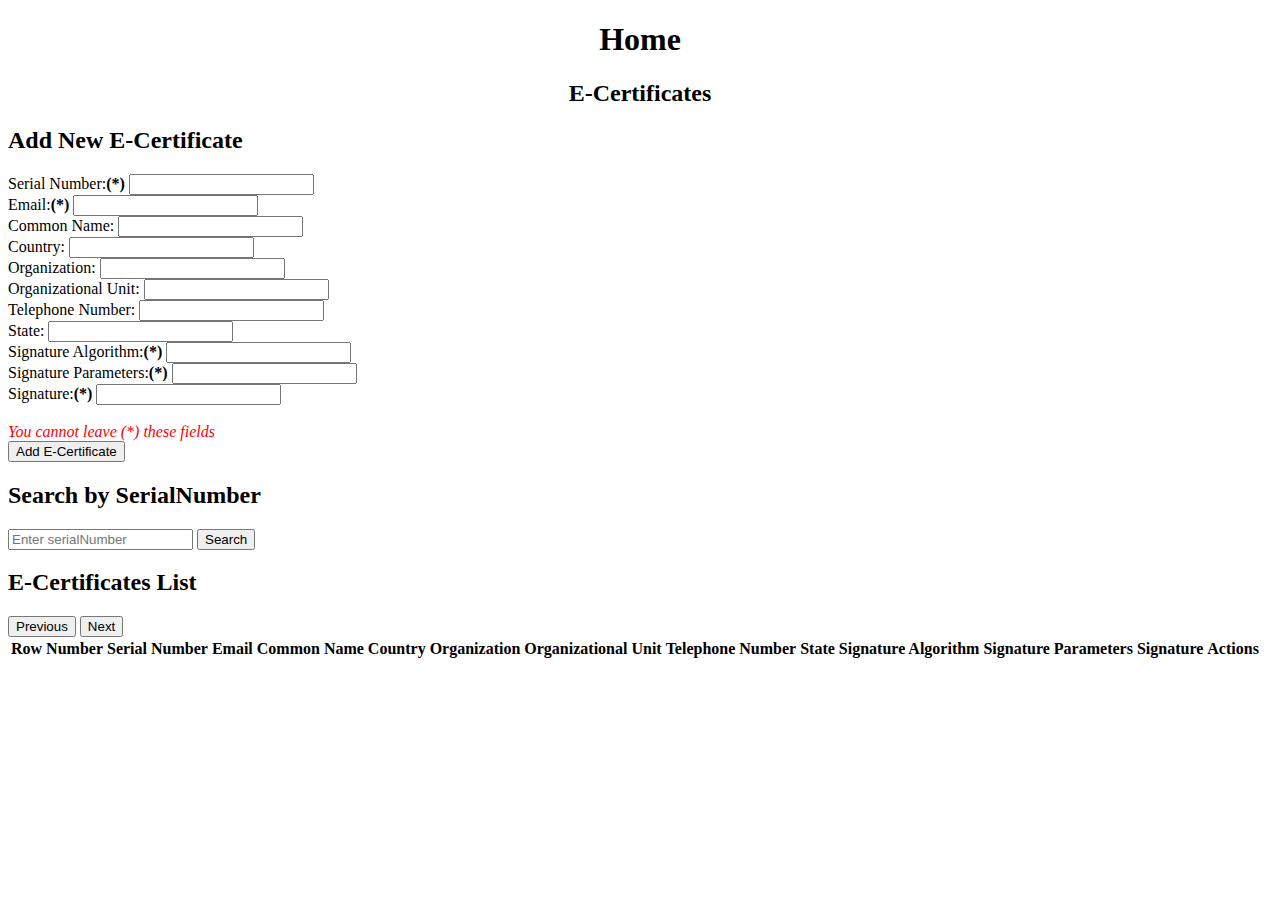
<file: Ecertificates/src/main/resources/templates/index.html>
<!DOCTYPE html>
<html xmlns:th="http://www.thymeleaf.org">
<head>
	<meta charset="UTF-8">
    <title>Home E-Certificates</title>
     <link rel='stylesheet' href='https://fonts.googleapis.com/css?family=Rubik:400,700'>

    <link rel="stylesheet" th:href="@{/css/style.css}">
    
</head>
<body>
    <div style="text-align: center;">
        <h1 display=" center">Home </h1>
        <h2>E-Certificates</h2>
        
    </div>

    <div class="container">
        <!-- Left Column: Search by serialNumber -->
        <div class="left-column">
            <h2>Add New E-Certificate</h2>
            <div>
            <form id="addEcert" class="two-column-form">
                <div class="column">
                    <label for="newSN">Serial Number:<strong>(*)</strong></label>
                    <input type="text" id="newSN" required>
                    <br>
                    <label for="newEmail">Email:<strong>(*)</strong></label>
                    <input type="text" id="newEmail" required>
                    <br>
                    <label for="newCN">Common Name:</label>
                    <input type ="text" id="newCN" required>
                    <br>
                    <label for="newC">Country:</label>
                    <input type="text" id="newC" required>
                    <br>
                    <label for="newO">Organization:</label>
                    <input type="text" id="newO" required>
                    <br>
                    <label for="newOU">Organizational Unit:</label>
                    <input type="text" id="newOU" required>
                    <br>
                </div>
                <div class="column">
                    <label for="newtelephoneNumber">Telephone Number:</label>
                    <input type="text" id="newtelephoneNumber" required>
                    <br>
                    <label for="newST">State:</label>
                    <input type="text" id="newST" required>
                    <br>
                    <label for="newSignatureAlgorithm">Signature Algorithm:<strong>(*)</strong></label>
                    <input type="text" id="newSignatureAlgorithm" required>
                    <br>
                    <label for="newSignatureParameters">Signature Parameters:<strong>(*)</strong></label>
                    <input type="text" id="newSignatureParameters" required>
                    <br>
                    <label for="newSignature">Signature:<strong>(*)</strong></label>
                    <input type="text" id="newSignature" required>
                    <br>
                </div>
                <br>
            </div>
            <div>
				<i style="color: red;">You cannot leave (*) these fields</i>
            </div>
                <div>
                <button type="submit">Add E-Certificate</button>
                </div>
            </form>
            
        </div>

        <!-- Right Column: Search by serialNumber -->
        <div class="right-column">
            <h2>Search by SerialNumber</h2>
            <input type="text" id="searchSerialNumber" placeholder="Enter serialNumber">
            <button onclick="searchEcert()">Search</button>
            <div id="searchResult"></div>
        </div>
        
        
        <div class="middle-column" id="editEcert" style="display: none;" >
		    <h2>Edit E-Certificate</h2>	    
            <div>
            <div class="column">
                <label for="editSN">Serial Number:<strong>(*)</strong></label>
                <input type="text" id="editSN" readonly class="custom-readonly">
                <br>
                <label for="editEmail">Email:<strong>(*)</strong></label>
                <input type="text" id="editEmail" readonly class="custom-readonly">
                <br>
                <label for="editCN">Common Name:</label>
                <input type="text" id="editCN" required>
                <br>
                <label for="editC">Country:</label>
                <input type="text" id="editC" required>
                <br>
                <label for="editO">Organization:</label>
                <input type="text" id="editO" required>
                <br>
                <label for="editOU">Organizational Unit:</label>
                <input type="text" id="editOU" required>
                <br>
            </div>
            <div class="column">
                <label for="edittelephoneNumber">Telephone Number:</label>
                <input type="text" id="edittelephoneNumber" required>
                <br>
                <label for="editST">State:</label>
                <input type="text" id="editST" required>
                <br>
                <label for="editSignatureAlgorithm">Signature Algorithm:<strong>(*)</strong></label>
                <input type="text" id="editSignatureAlgorithm" readonly class="custom-readonly">
                <br>
                <label for="newSignatureParameters">Signature Parameters:<strong>(*)</strong></label>
                <input type="text" id="editSignatureParameters" readonly class="custom-readonly">
                <br>
                <label for="newSignature">Signature:<strong>(*)</strong></label>
                <input type="text" id="editSignature" readonly class="custom-readonly">
                <br>
            </div>

            </div>


            <div>
				<i style="color: darkcyan;">You cannot change (*) these fields</i>
            </div>
			<div>

		    <button onclick="saveEditedCert()">Save</button>
		    
             </div>
		</div>
		
		<!-- Display a confirmation popup -->
		<div id="confirmationPopup" style="display: none;">
		    <p>Details saved successfully.</p>
		    <button onclick="closePopup()">OK</button>
		</div>
        
        
        
        
    </div>

    <!-- Table for Display -->
    <h2>E-Certificates List</h2>
    <div id="paging">
        <button onclick="prevPage()">Previous</button>
        <button onclick="nextPage()">Next</button>
    </div>
    <table>
        <thead>
            <tr>
				<th>Row Number</th>
                <th>Serial Number</th>
                <th>Email</th>
                <th>Common Name</th>
                <th>Country</th>
                <th>Organization</th>
                <th>Organizational Unit</th>
                <th>Telephone Number</th>
                <th>State</th>
                <th>Signature Algorithm</th>
                <th>Signature Parameters</th>
                <th>Signature</th>
                <th>Actions</th>
                
                

            </tr>
        </thead>
        <tbody id="ecertList">
           
        </tbody>
    </table>
 <script type="text/javascript"  th:src="@{/js/script.js}"></script>
    
</body>
</html>
</file>
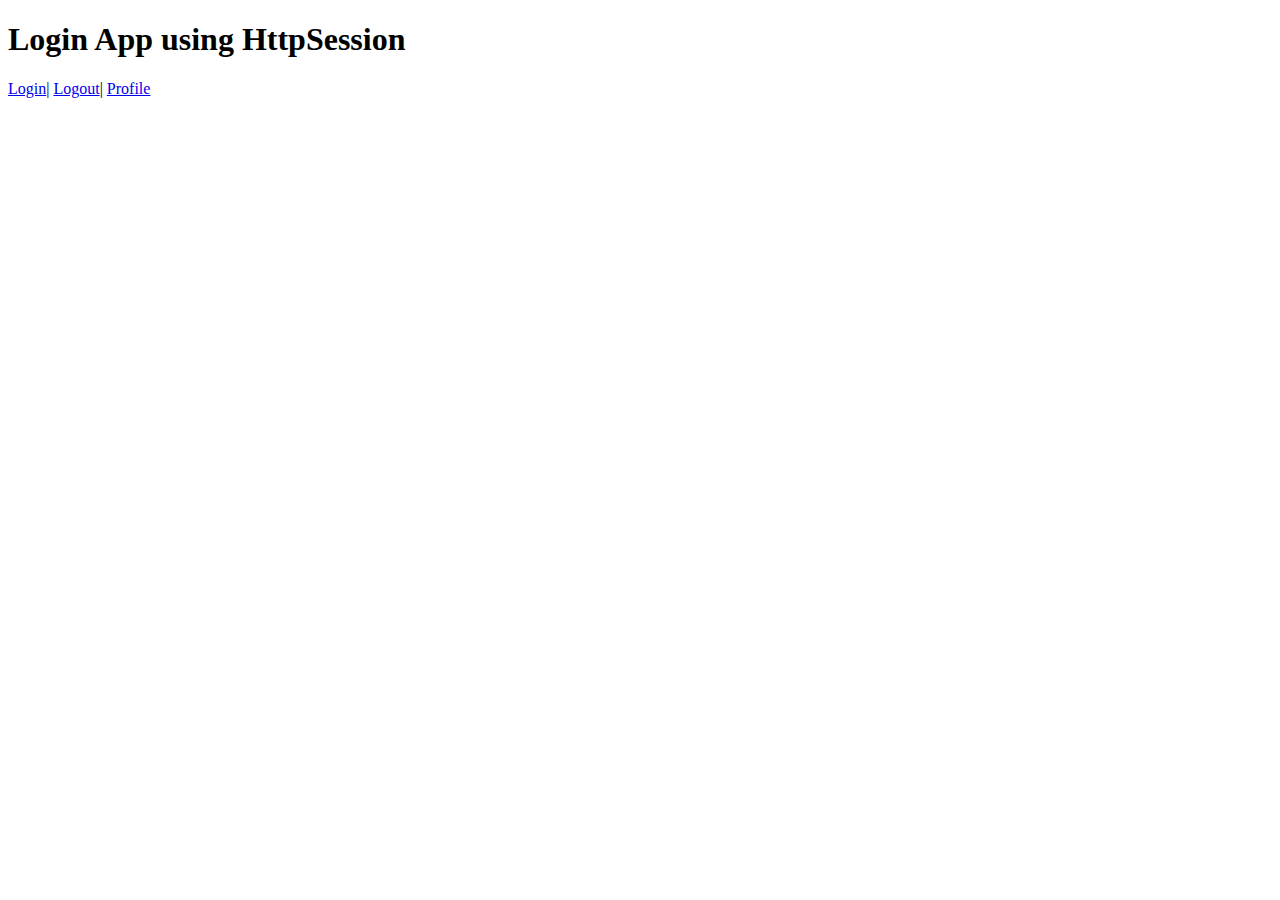
<file: sessionDemo/src/main/resources/templates/index.html>
<!DOCTYPE html>  
<html>  
<head>  
<meta charset="ISO-8859-1">  
<title>Servlet Login Example</title>  
</head>  
<body>  
  
<h1>Login App using HttpSession</h1>  
<a href="login.html">Login</a>|  
<a href="LogoutServlet">Logout</a>|  
<a href="ProfileServlet">Profile</a>  
  
</body>  
</html>
</file>
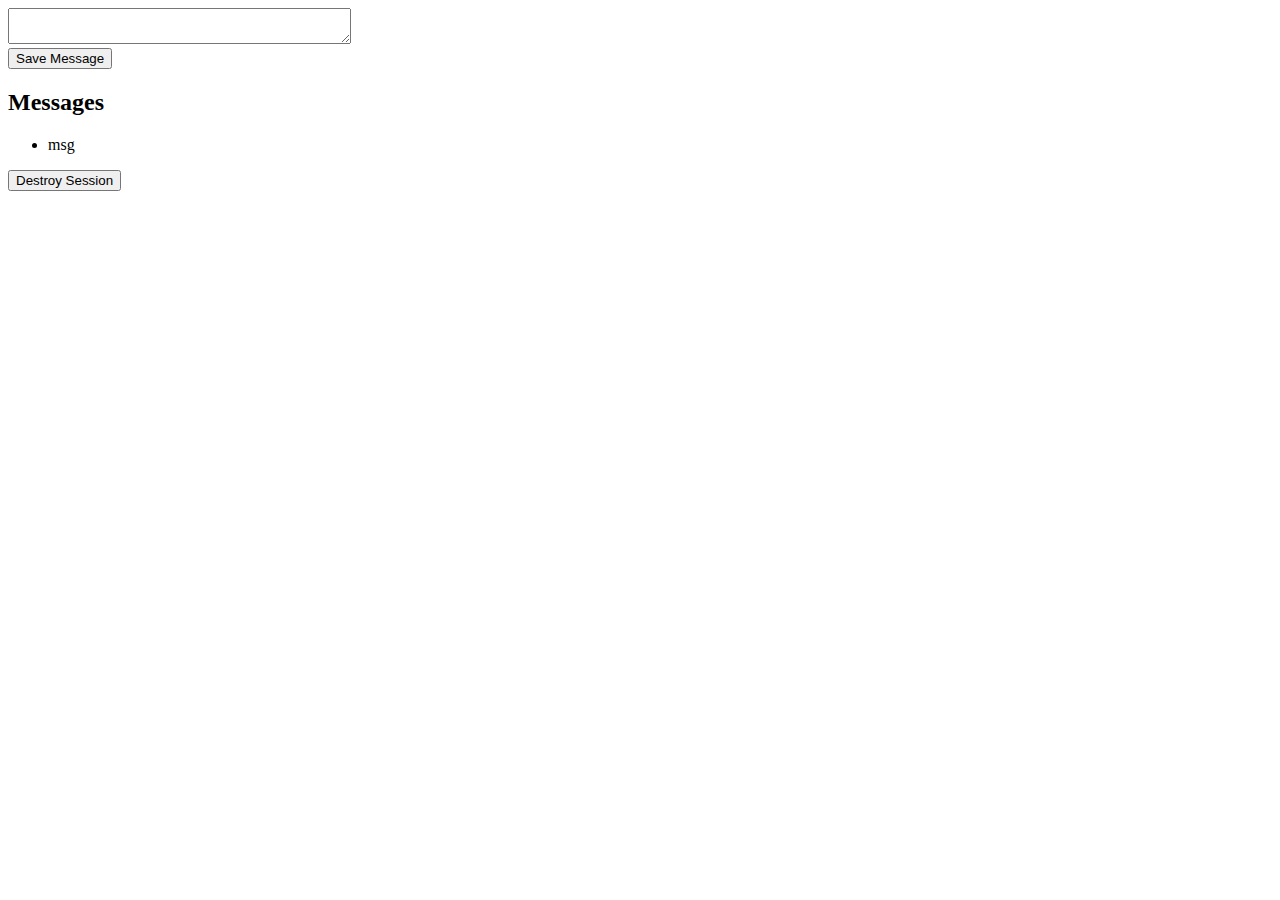
<file: sessionDemo2/src/main/resources/templates/index.html>
<!DOCTYPE html>
<html lang="en" xmlns:th="http://www.thymeleaf.org">
<head>
<meta charset="UTF-8">
<title>Spring Boot Session Example</title>
</head>
<body>
	<div>
		<form th:action="@{/persistMessage}" method="post">
			<textarea name="msg" cols="40" rows="2"></textarea>
			<br> <input type="submit" value="Save Message" />
		</form>
	</div>
	<div>
		<h2>Messages</h2>
		<ul th:each="message : ${sessionMessages}">
			<li th:text="">msg</li>
		</ul>
	</div>
	<div>
		<form th:action="@{/destroy}" method="post">
			<input type="submit" value="Destroy Session" />
		</form>
	</div>
</body>
</html>
</file>
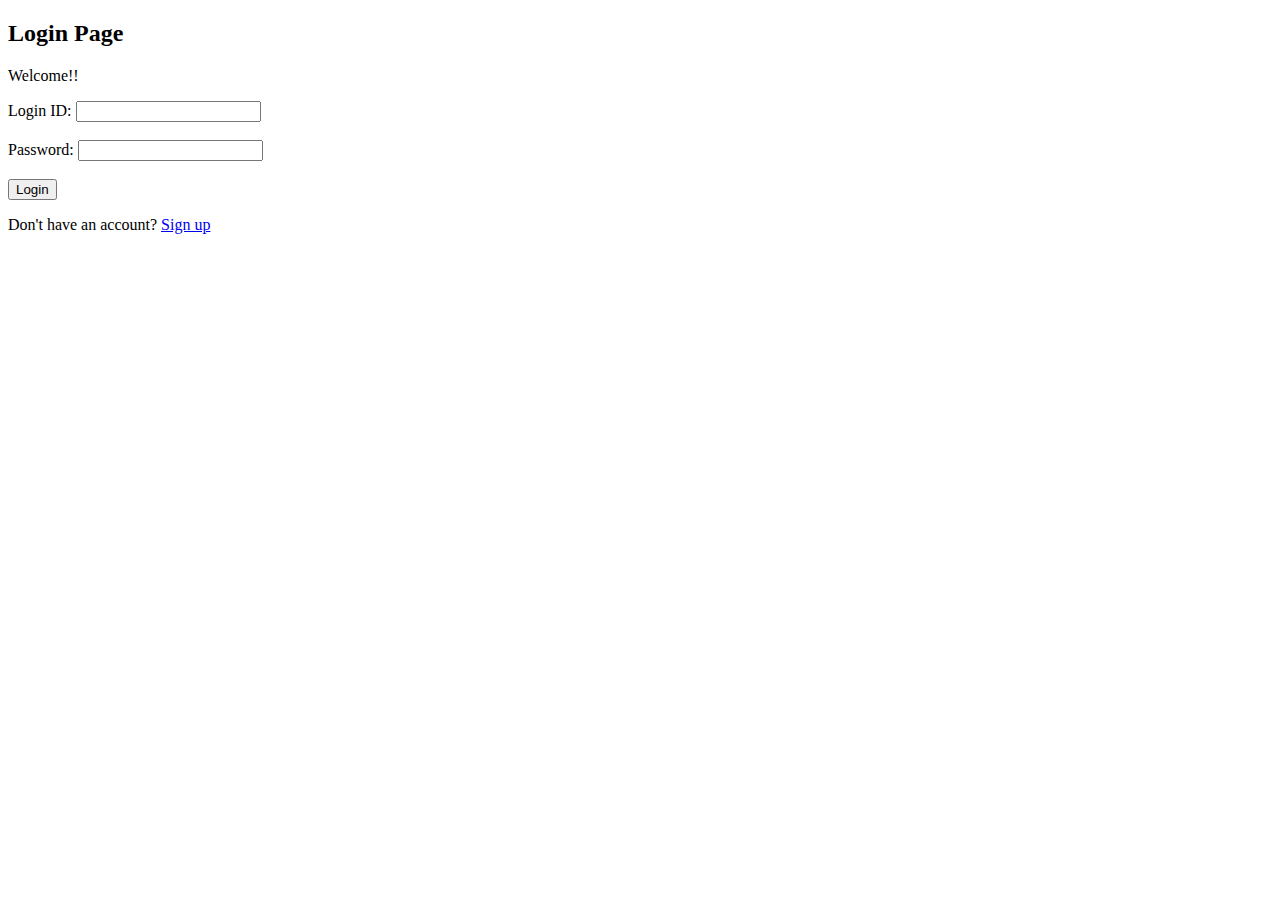
<file: ASpring/src/main/resources/templates/login.html>
<!DOCTYPE html>
<html xmlns:th="http://www.thymeleaf.org">
<head>
<meta charset="UTF-8">
<title>Login Page</title>
</head>
<body>
	<h2>Login Page</h2>
	<p>Welcome!!</p>
    <form th:action="@{/login-form}" method="post">
        <label for="loginId">Login ID:</label>
        <input type="text" id="loginId" name="loginId" required><br><br>

        <label for="password">Password:</label>
        <input type="password" id="password" name="password" required><br><br>

        <input type="submit" value="Login">
    </form>
    
        <p>Don't have an account? <a href="signup">Sign up</a></p>


</body>
</html>
</file>
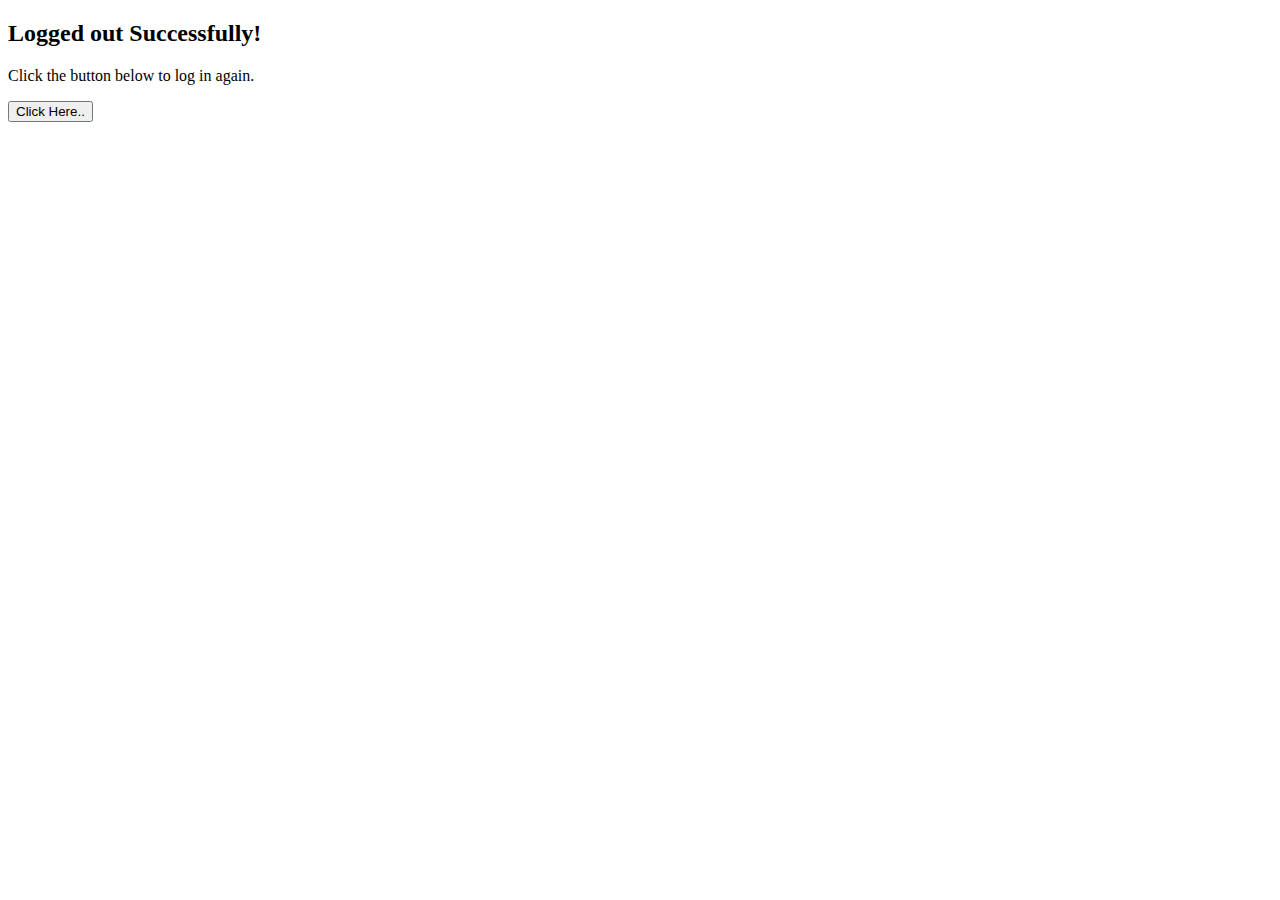
<file: ASpring/src/main/resources/templates/logout.html>
<!DOCTYPE html>
<html xmlns:th="http://www.thymeleaf.org">
<head>
<meta charset="UTF-8">
<title>Logged out Page</title>
</head>
<body>
	<h2>Logged out Successfully!</h2>
	<p>Click the button below to log in again.</p>
	<form th:action="login">
            <button type="submit">Click Here..</button>

</body>
</html>
</file>
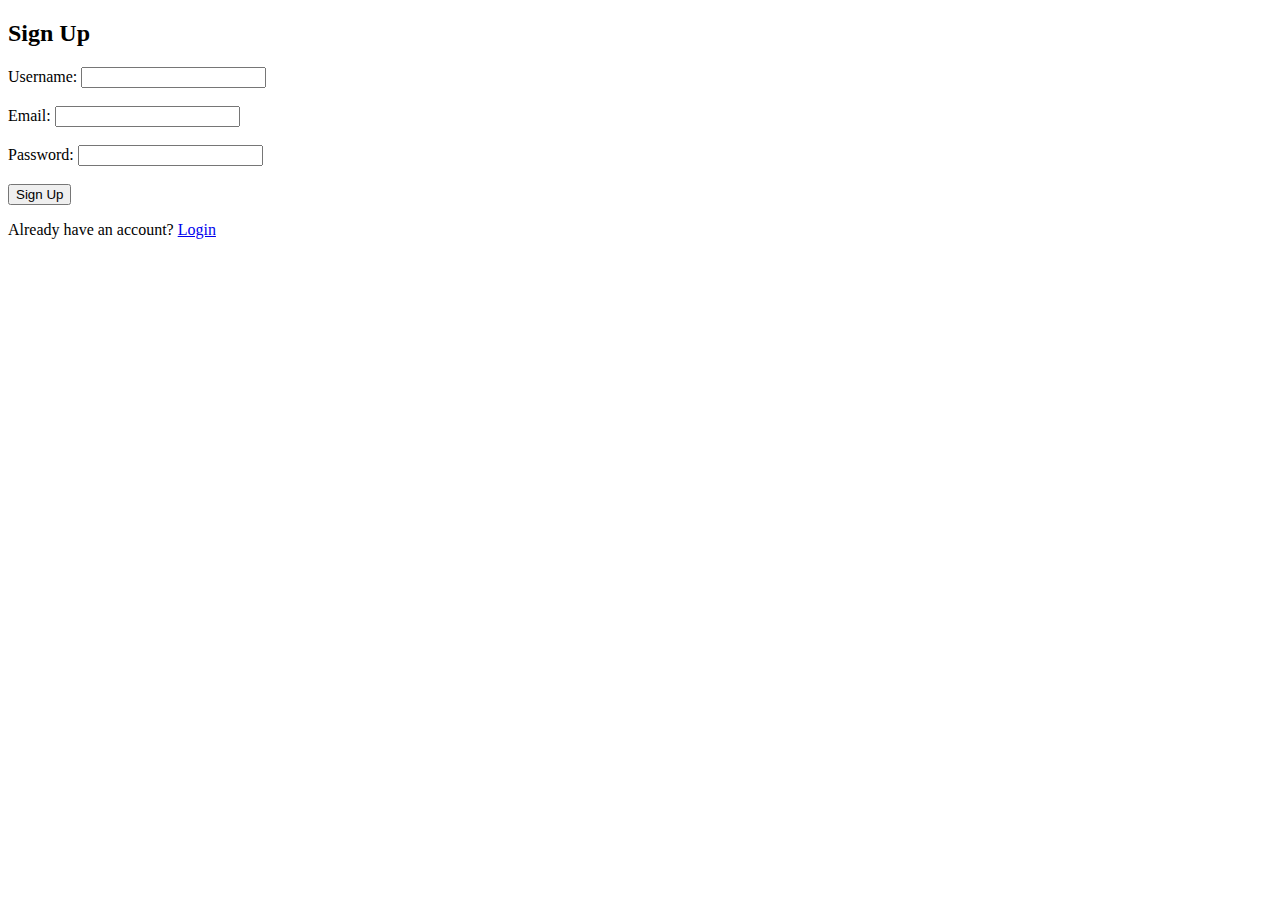
<file: ASpring/src/main/resources/templates/signup.html>
<!DOCTYPE html>
<html xmlns:th="http://www.thymeleaf.org">
<head>
<meta charset="UTF-8">
<title>Sign Up</title>
</head>
<body>
	
	<h2>Sign Up</h2>
    <form th:action="@{/SignUp}" method="post">
        <label for="username">Username:</label>
        <input type="text" id="username" name="username" required><br><br>

        <label for="email">Email:</label>
        <input type="email" id="email" name="email" required><br><br>

        <label for="password">Password:</label>
        <input type="password" id="password" name="password" required><br><br>

        <input type="submit" value="Sign Up">
    </form>

    <p>Already have an account? <a href="login">Login</a></p>

</body>
</html>
</file>
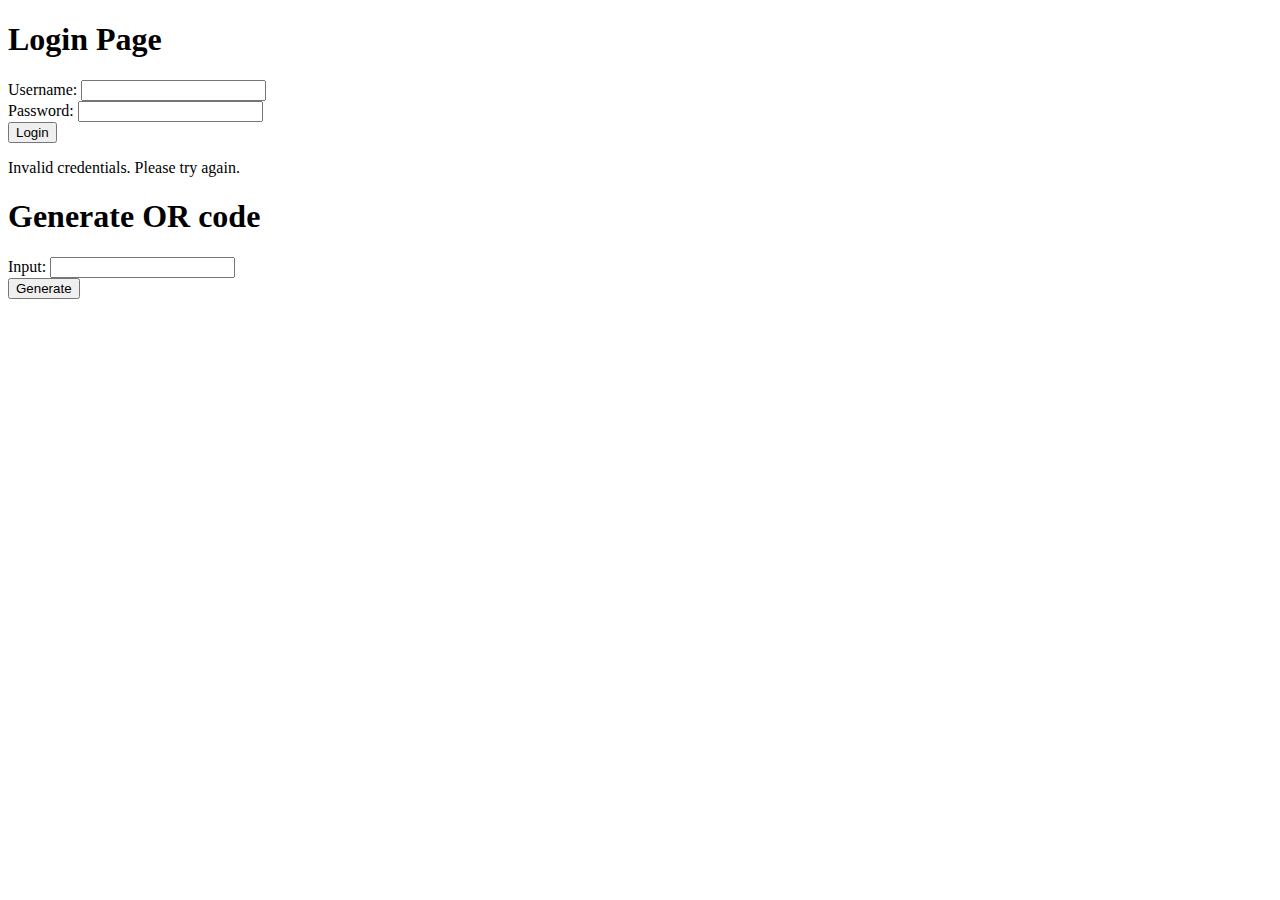
<file: sessionLogin/src/main/resources/templates/login.html>
<!DOCTYPE html>
<html xmlns:th="http://www.thymeleaf.org">
<head>
    <title>Login</title>
</head>
<body>
    <h1>Login Page</h1>
    <form th:action="@{/login}" method="post">
        <label for="username">Username:</label>
        <input type="text" id="username" name="username">
        <br>
        <label for="password">Password:</label>
        <input type="password" id="password" name="password">
        <br>
        <button type="submit">Login</button>
    </form>
    <p th:if="${param.error}">Invalid credentials. Please try again.</p>
    
        <h1>Generate OR code</h1>
    <form th:action="@{/generateQRCode}" method="get">
        <label for="text">Input:</label>
        <input type="text" id="text" name="text">
        <br>
        
        <button type="submit">Generate</button>
    </form>
   
        



</body>
</html>
</file>
